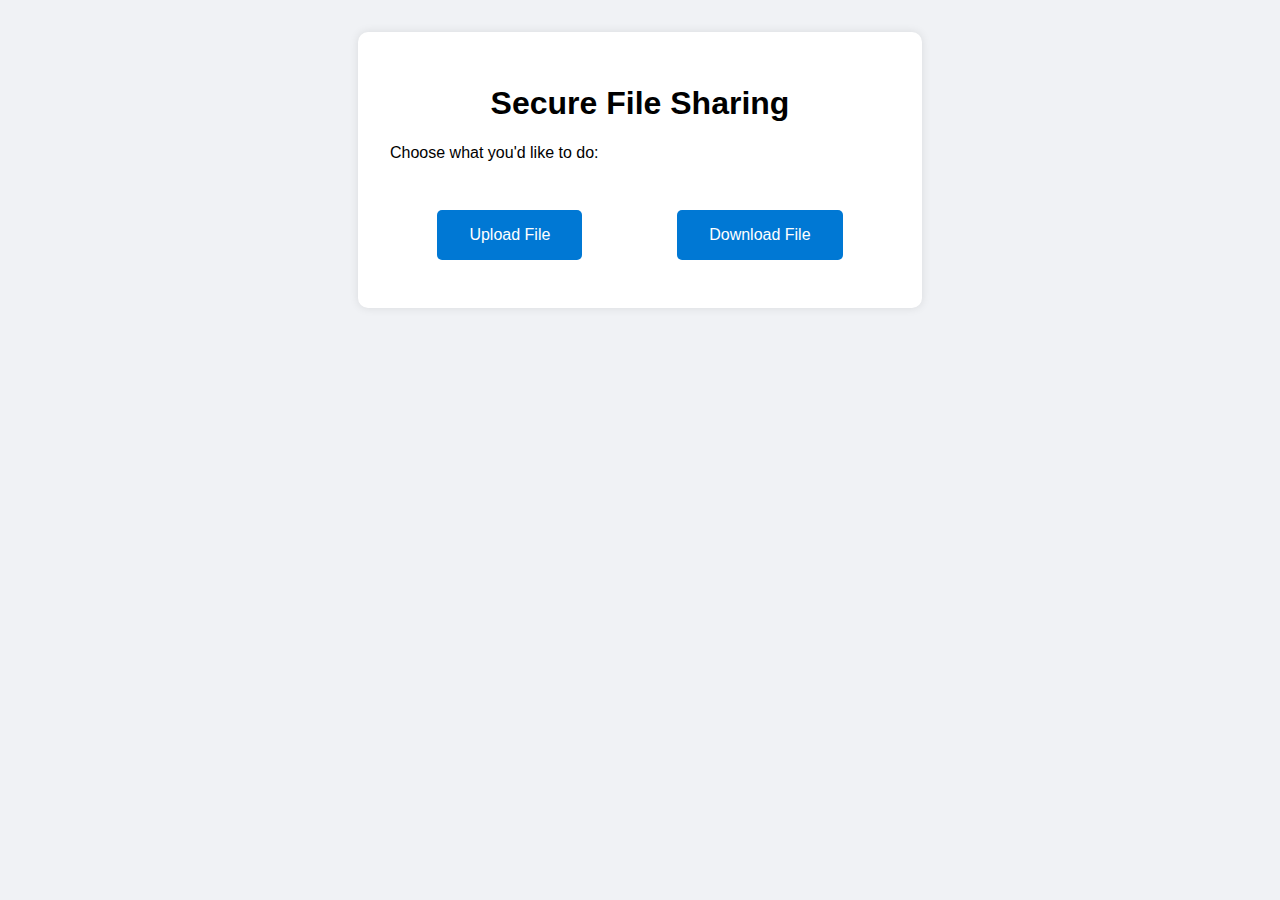
<file: frontend/index.html>
<!DOCTYPE html>
<html>
<head>
  <title>Secure File Sharing</title>
  <link rel="stylesheet" href="styles/style.css" />
</head>
<body>
  <div class="container">
    <h1>Secure File Sharing</h1>
    <p>Choose what you'd like to do:</p>
    <div class="buttons">
      <a href="upload.html" class="btn">Upload File</a>
      <a href="donwload.html" class="btn">Download File</a>
    </div>
  </div>
</body>
</html>
</file>
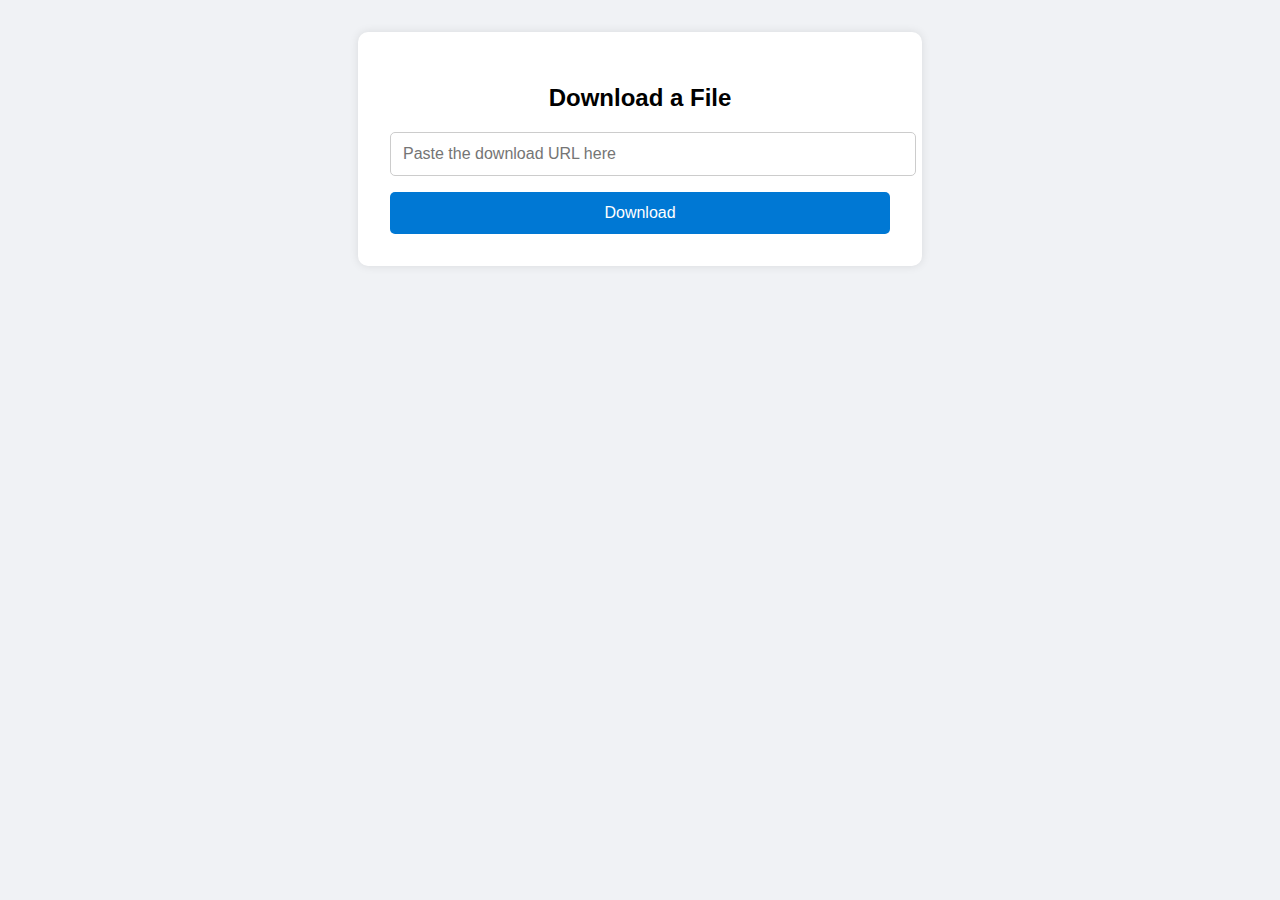
<file: frontend/donwload.html>
<!DOCTYPE html>
<html>
<head>
  <title>Download File</title>
  <link rel="stylesheet" href="styles/style.css" />
</head>
<body>
  <div class="container">
    <h2>Download a File</h2>
    <input type="text" id="downloadUrl" placeholder="Paste the download URL here" />
    <button onclick="downloadFile()">Download</button>
  </div>
  <script src="scripts/download.js"></script>
</body>
</html>
</file>
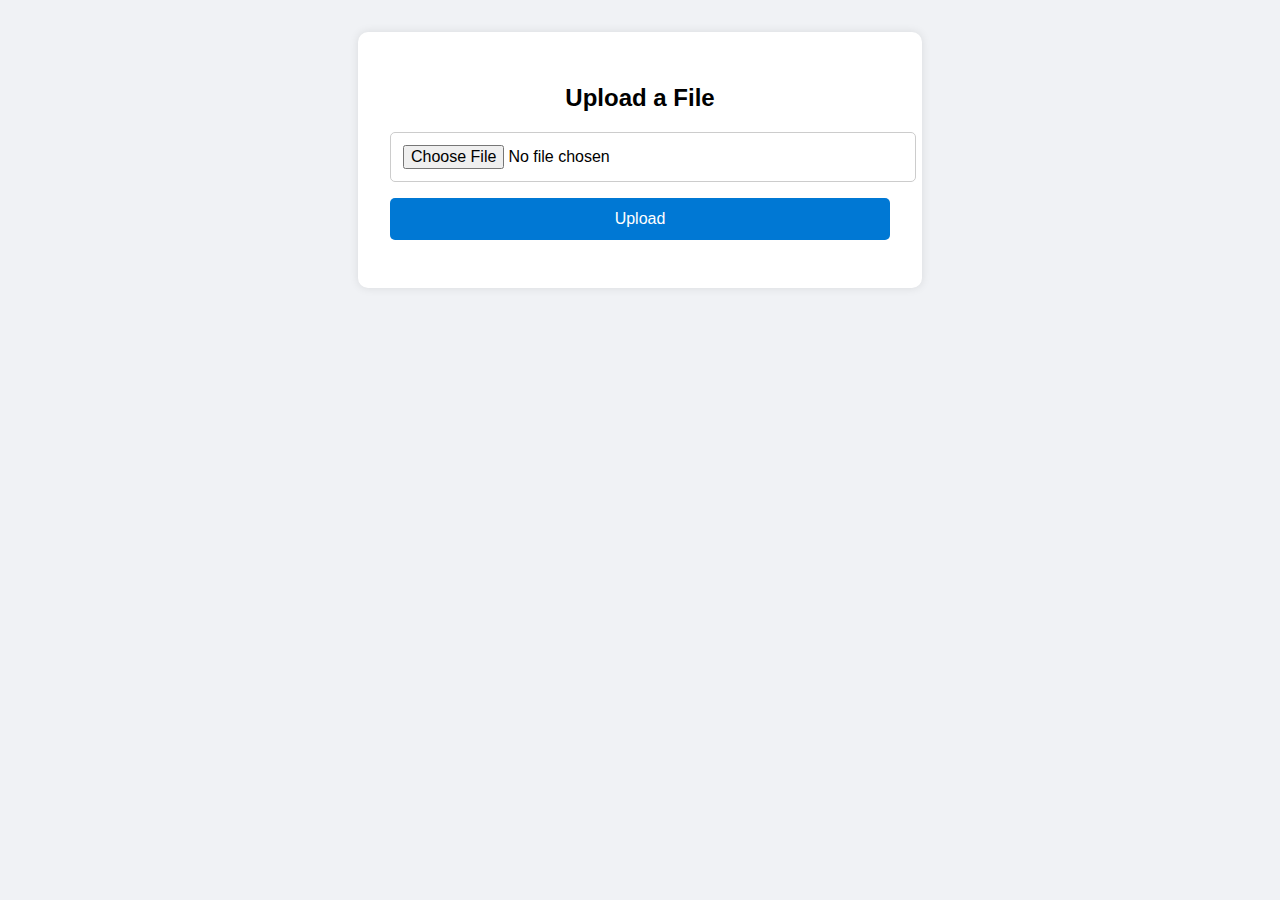
<file: frontend/upload.html>
<!DOCTYPE html>
<html>
<head>
  <title>Upload File</title>
  <link rel="stylesheet" href="styles/style.css" />
</head>
<body>
  <div class="container">
    <h2>Upload a File</h2>
    <input type="file" id="fileInput" />
    <button onclick="uploadFile()">Upload</button>
    <p id="status"></p>
    <p id="downloadLink"></p>
  </div>
  <script src="scripts/upload.js"></script>
</body>
</html>
</file>
<file: frontend/styles/style.css>
body {
  font-family: Arial, sans-serif;
  background-color: #f0f2f5;
  margin: 0;
  padding: 2rem;
}

.container {
  max-width: 500px;
  background: white;
  padding: 2rem;
  margin: auto;
  border-radius: 10px;
  box-shadow: 0 0 10px rgba(0,0,0,0.1);
}

h1, h2 {
  text-align: center;
}

input[type="file"],
input[type="text"],
button {
  display: block;
  width: 100%;
  padding: 0.75rem;
  margin-top: 1rem;
  font-size: 1rem;
  border: 1px solid #ccc;
  border-radius: 5px;
}

button {
  background-color: #0078d4;
  color: white;
  cursor: pointer;
  border: none;
}

button:hover {
  background-color: #005a9e;
}

.btn {
  display: inline-block;
  padding: 1rem 2rem;
  margin: 1rem;
  background: #0078d4;
  color: white;
  text-decoration: none;
  border-radius: 5px;
  text-align: center;
}

.btn:hover {
  background: #005a9e;
}

.buttons {
  display: flex;
  justify-content: space-around;
  margin-top: 2rem;
}
</file>
